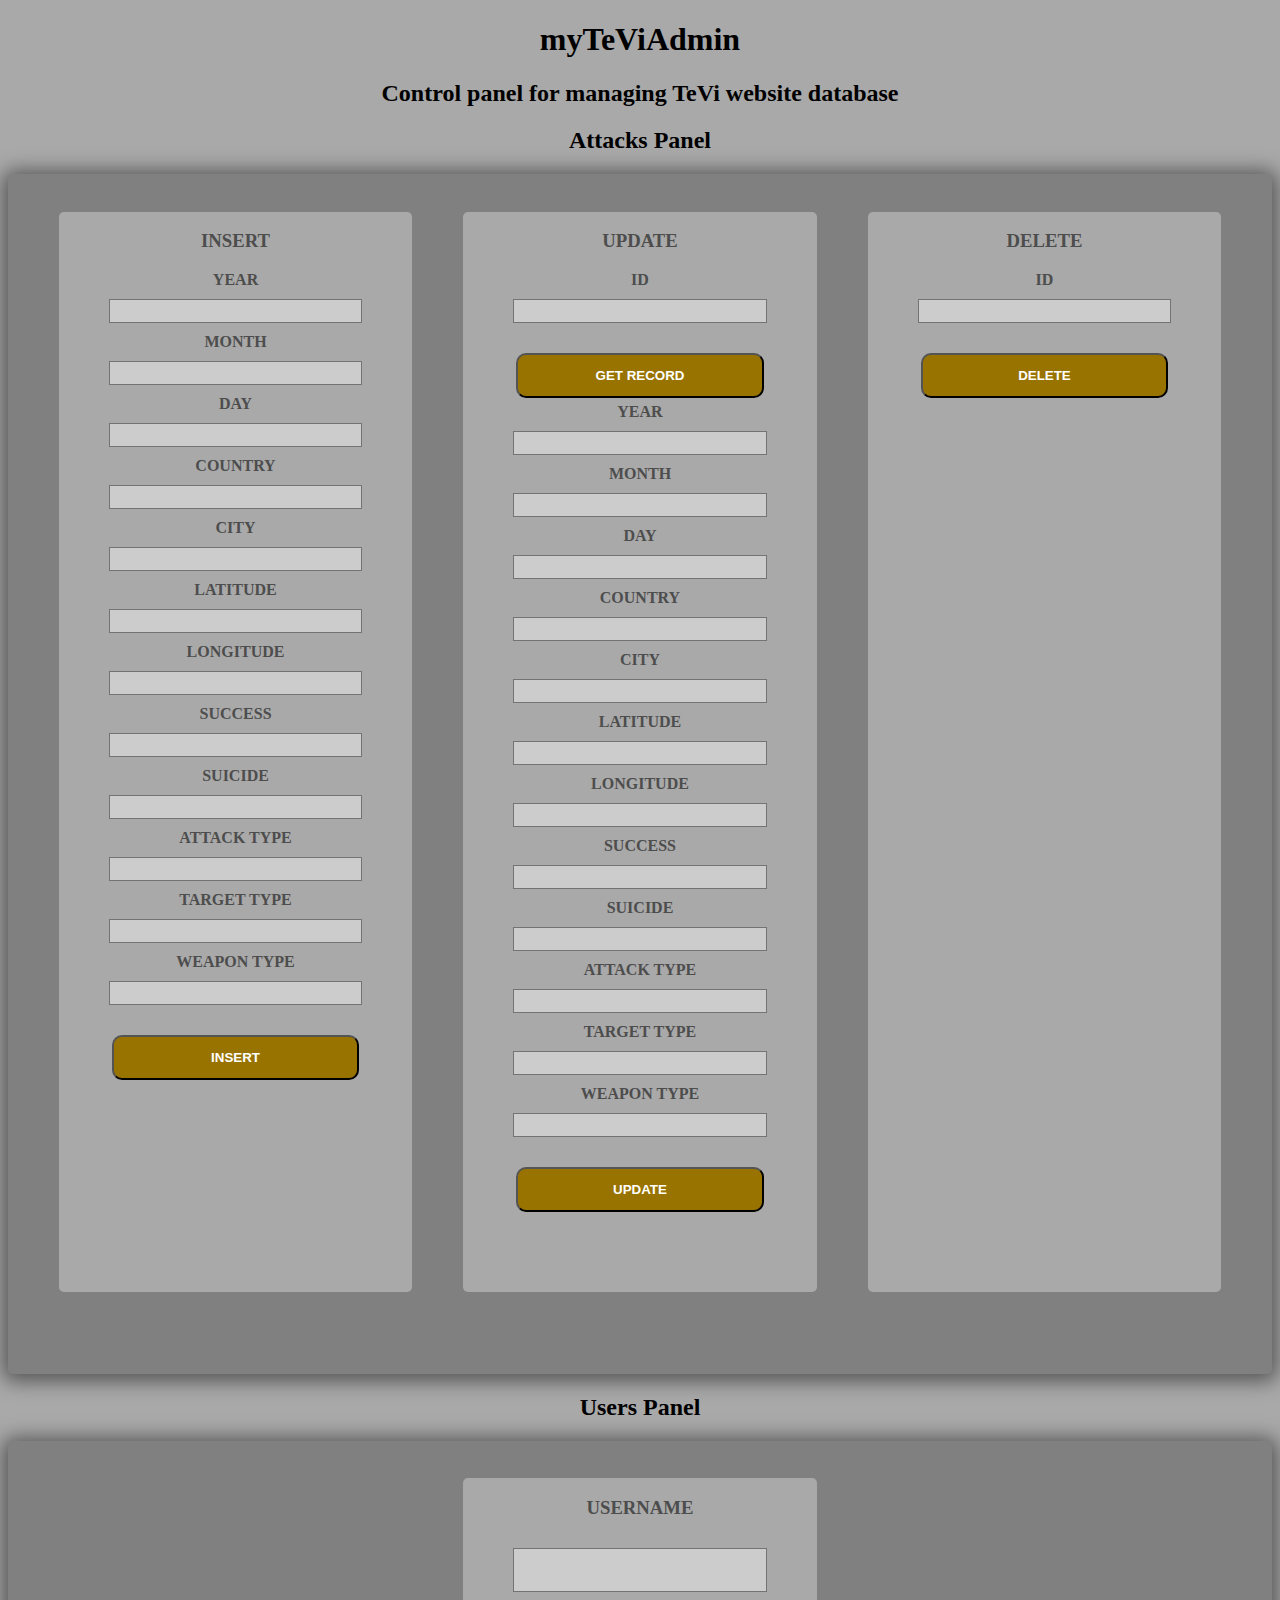
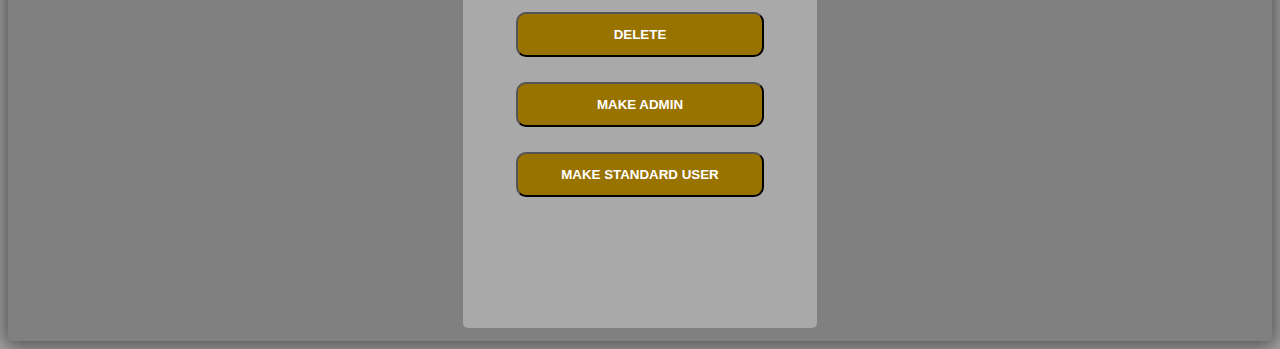
<file: app/view/admin.html>
<!DOCTYPE html>
<html lang="en">
   <head>
      <meta charset="UTF-8">
      <meta name="viewport" content="width=device-width, initial-scale=1.0">
      <link rel="stylesheet" type="text/css" href="../util/css/admin_style.css">
      <title>MyAdmin</title>
   </head>
   <body>
       <h1>myTeViAdmin</h1>
       <h2>Control panel for managing TeVi website database</h2>
       <h2>Attacks Panel</h2>
       <div id="attacks-panel">
           
            <div class="acolumns">
                <h3>Insert</h3>
                <label>Year</label>
                <input id="iyear" class="inputAdmin" type="text">
                <label>Month</label>
                <input id="imonth" class="inputAdmin" type="text">
                <label>Day</label>
                <input id="iday" class="inputAdmin" type="text">
                <label>Country</label>
                <input id="country_txt" class="inputAdmin" type="text">
                <label>City</label>
                <input id="city" class="inputAdmin" type="text">
                <label>Latitude</label>
                <input id="latitude" class="inputAdmin"  type="text">
                <label>Longitude</label>
                <input id="longitude" class="inputAdmin" type="text">
                <label>Success</label>
                <input id="success" class="inputAdmin" type="text">
                <label>Suicide</label>
                <input id="suicide" class="inputAdmin" type="text">
                <label>Attack type</label>
                <input id="attacktype1_txt" class="inputAdmin" type="text">
                <label>Target type</label>
                <input id="targtype1_txt" class="inputAdmin" type="text">
                <label>Weapon type</label>
                <input id="weaptype1_txt" class="inputAdmin" type="text">
                <button id="insert-attack" class="admButton">Insert</button>
            </div>
            <div class="acolumns">
                <h3>Update</h3>
                <label>Id</label>
                <input id="uid" class="inputAdmin" type="text">
                <button id="uget-attack" class="admButton">Get record</button>
                <label>Year</label>
                <input id="uiyear" class="inputAdmin" type="text">
                <label>Month</label>
                <input id="uimonth" class="inputAdmin" type="text">
                <label>Day</label>
                <input id="uiday" class="inputAdmin" type="text">
                <label>Country</label>
                <input id="ucountry_txt" class="inputAdmin" type="text">
                <label>City</label>
                <input id="ucity" class="inputAdmin" type="text">
                <label>Latitude</label>
                <input id="ulatitude" class="inputAdmin"  type="text">
                <label>Longitude</label>
                <input id="ulongitude" class="inputAdmin" type="text">
                <label>Success</label>
                <input id="usuccess" class="inputAdmin" type="text">
                <label>Suicide</label>
                <input id="usuicide" class="inputAdmin" type="text">
                <label>Attack type</label>
                <input id="uattacktype1_txt" class="inputAdmin" type="text">
                <label>Target type</label>
                <input id="utargtype1_txt" class="inputAdmin" type="text">
                <label>Weapon type</label>
                <input id="uweaptype1_txt" class="inputAdmin" type="text">
                <button id="update-attack" class="admButton">Update</button>
            </div>
            <div class="acolumns">
                <h3>Delete</h3>
                <label>Id</label>
                <input id="id" class="inputAdmin" type="text">
                <button id="delete-attack" class="admButton">Delete</button>
            </div>
        </div>
        <h2>Users Panel</h2>
        <div id="users-panel">
            
            <div class="acolumns" >
                <h3>Username</h3>
                <input id="user" class="inputAdminUs" type="text">
                <button id="del-user" class="admButton">Delete</button>
                <button id="make-admin" class="admButton">Make admin</button>
                <button id="unmake-admin" class="admButton">Make standard user</button>

            </div>
            
        </div>

        <script src="../util/js/form-ajax-admin.js"></script>
   </body>
</html>
</file>
<file: app/util/css/admin_style.css>
#attacks-panel{
    display:flex;
    justify-content: space-evenly;
    flex-direction: row;
    background-color: gray;
    color:black;
    width:100%;
    height:1200px;
    text-transform: uppercase;
    font-weight: bold;
    color: #4d4d4d;
    border-radius: 5px;
    box-shadow: 0px 2px 20px 5px rgba(0, 0, 0, 0.5);
   
    
}
#users-panel{
    display:flex;
    justify-content: space-evenly;
    flex-direction: row;
    box-shadow: 0px 2px 20px 5px rgba(0, 0, 0, 0.5);
    background-color: gray;
    color:black;
    width:100%;
    height:500px;
    text-transform: uppercase;
    font-weight: bold;
    color: #4d4d4d;
    border-radius: 5px;
}
.acolumns{
    display:flex;
    flex-direction: column;
    margin-top:3%;
    margin-bottom:3%;
    background-color: darkgrey;
    margin-bottom:50px;
    color:black;
    width:28%;
    height:90%;
    text-transform: uppercase;
    font-weight: bold;
    color: #4d4d4d;
    border-radius: 5px;
    text-align: center;
    
}

body{
    background-color: darkgrey;
    text-align: center;
}

.inputAdmin {
    display: block;
    margin-top: 10px; 
    margin-bottom: 10px;
  border: 1px solid #737373;
  margin-left: auto;
  margin-right: auto;
  height: 20px;
	background-color: #cccccc;
    width: 70%;
}

.inputAdminUs {
    display: block;
    margin-top: 10px; 
  border: 1px solid #737373;
  margin-left: auto;
  margin-right: auto;
  height: 40px;
	background-color: #cccccc;
    width: 70%;
}
.admButton {
    text-transform: uppercase;
    font-weight: bold;
    color: white;
    background:#997300;;
    position: relative;
    margin-top:20px;
    align-self: center;
    width:70%;
    height: 45px;
    border-radius: 10px;
    margin-bottom: 5px;
}
</file>
